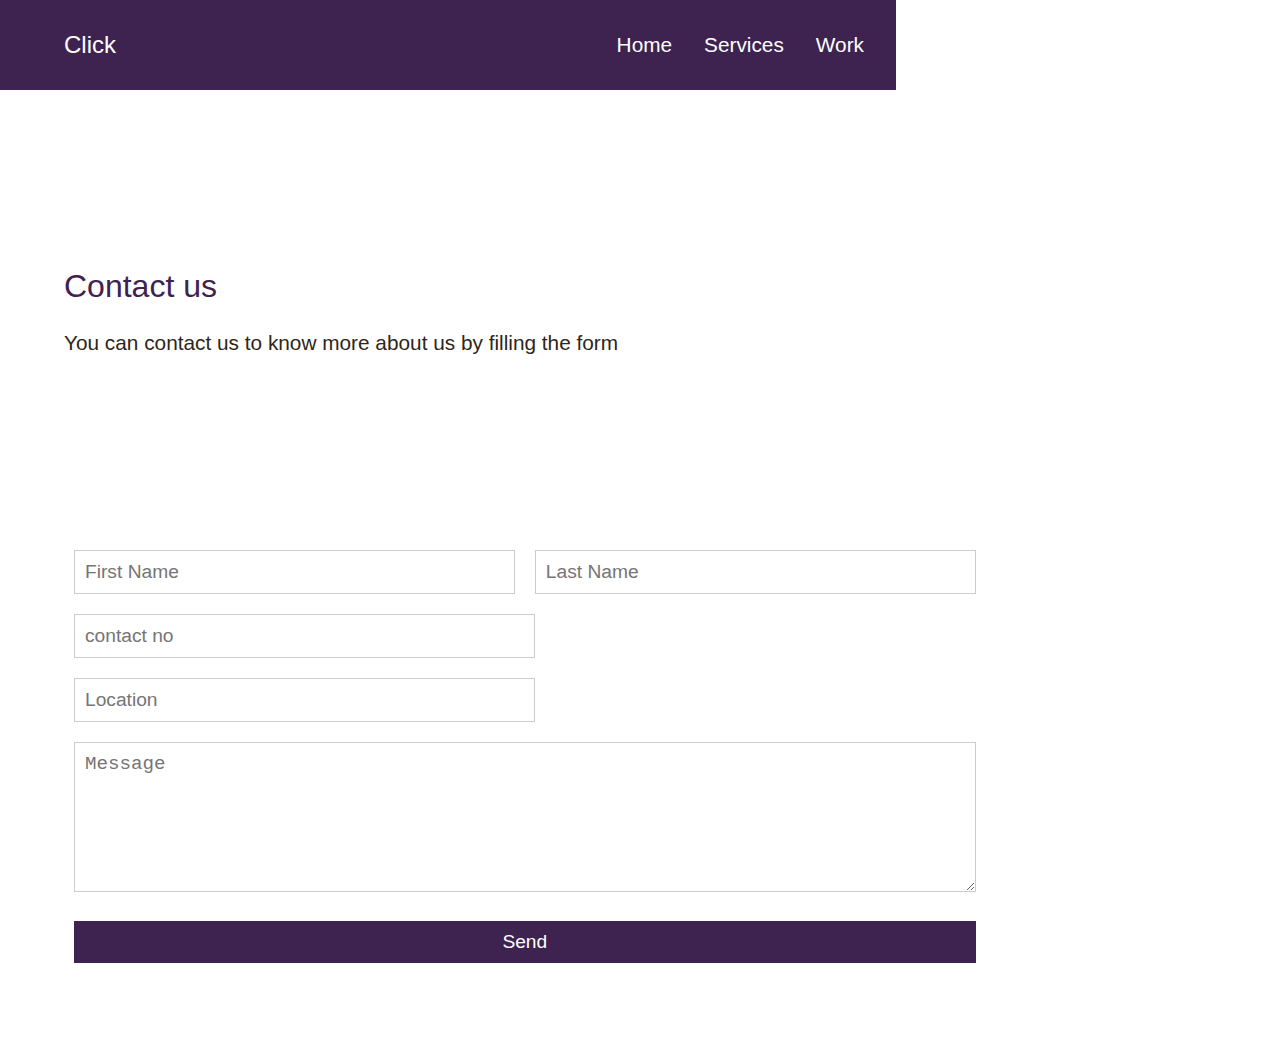
<file: contact.html>
<!DOCTYPE html>
<html lang="en">
  <head>
    <meta charset="UTF-8" />
    <meta http-equiv="X-UA-Compatible" content="IE=edge" />
    <meta name="viewport" content="width=device-width, initial-scale=1.0" />
    <link
      rel="stylesheet"
      href="https://cdnjs.cloudflare.com/ajax/libs/font-awesome/5.15.3/css/all.min.css"
      integrity="sha512-iBBXm8fW90+nuLcSKlbmrPcLa0OT92xO1BIsZ+ywDWZCvqsWgccV3gFoRBv0z+8dLJgyAHIhR35VZc2oM/gI1w=="
      crossorigin="anonymous"
      referrerpolicy="no-referrer"
    />
    <link rel="stylesheet" href="style.css">
    <title>PHOTO FASHION || Contact Page</title>
  </head>
  <body>
    <header>
      <div class="main-nav">
        <a href="index.html" class="logo">Click</a>

        <ul>
          <li><a href="index.html">home</a></li>
          <li><a href="services.html">services</a></li>
          <li><a href="work.html">work</a></li>
        </ul>
      </div>

      <div class="sub-nav">
        <ul>
          <li>
            <a href="#"><i class="fab fa-facebook-f"></i></a>
          </li>
          <li>
            <a href="#">
              <i class="fab fa-twitter"></i>
            </a>
          </li>
          <li>
            <a href="#">
              <i class="fab fa-instagram-square"></i>
            </a>
          </li>
        </ul>
      </div>
    </header>

    <div class="container">
      <div class="description">
        <h2 class="heading-secondary">
          Contact us
        </h2>
        <p>You can contact us to know more about us by filling the form </p>
      </div>

      <div class="contact-form mb">
        <form>
          <div class="row">
            <div class="input50">
              <input type="text" placeholder="First Name">
            </div>
            <div class="input50">
              <input type="text" placeholder="Last Name">
            </div>
          </div>

          <div class="row">
            <div class="input50">
              <input type="tel" placeholder="contact no">
            </div>
            </div>
          <div class="row">
            <div class="input50">
              <input type="text" placeholder="Location">
            </div>
            
          </div>

          <div class="row">
            <div class="input100">
              <textarea placeholder="Message"></textarea>
            </div>
          </div>
          

          <div class="row">
            <div class="input100">
              <input type="submit" value="Send"></input>
            </div>
          </div>
        </form>
      </div>

    </div>
  </body>
</html>
</file>
<file: style.css>
:root {
    --primary-color:rgb(62, 35, 80);
    --color-white: #fff;
    --color-black: rgb(46, 38, 24);
  }
  
  *,
  *::before,
  *::after {
    margin: 0;
    padding: 0;
    box-sizing: border-box;
  }
  
  body {
    font-family: sans-serif;
    font-size: 1.3rem;
    min-height: 100vh;
    line-height: 1.6;
  }
  
  /* utility  */
  .container {
    padding: 0 5%;
  }
  
  a {
    color: var(--color-white);
    text-decoration: none;
  }
  
  p {
    color: var(--color-black);
  }
  
  .mb {
    margin-bottom: 4rem;
  }
  
  .heading-primary {
    font-size: 2.5rem;
    font-weight: 300;
    line-height: 1;
    color: var(--primary-color);
    margin-bottom: 1rem;
  }
  
  .heading-secondary {
    font-size: 2rem;
    font-weight: 300;
    line-height: 1;
    color: var(--primary-color);
    margin-bottom: 1.5rem;
  }
  
  .heading-tertiary {
    font-size: 1.5rem;
    color: var(--primary-color);
    margin-bottom: .5rem;
  }
  
  /* header  */
  header {
    height: 10vh;
    display: flex;
  }
  
  .main-nav {
    width: 70%;
    background-color: var(--primary-color);
    padding-left: 5%;
    display: flex;
    align-items: center;
    justify-content: space-between;
  }
  
  .main-nav ul,
  .sub-nav ul {
    list-style: none;
    display: flex;
  }
  
  .main-nav ul li a {
    text-transform: capitalize;
    padding-right: 2rem;
  }
  
  .logo {
    font-size: 1.5rem;
  }
  
  .sub-nav {
    width: 30%;
    padding-right: 5%;
    display: flex;
    align-items: center;
    justify-content: flex-end;
  }
  
  .sub-nav ul li a {
    color: var(--primary-color);
    padding-left: 1.5rem;
  }
  
  /* hero  */
  .hero {
    height: calc(100vh - 10vh);
    display: flex;
    justify-content: space-between;
  }
  
  .content {
    flex: 0 0 50%;
    display: flex;
    flex-direction: column;
    align-items: flex-start;
    justify-content: center;
    padding-right: 1rem;
  }
  
  .hero-img {
    flex: 0 0 50%;
  }
  
  .hero-img img {
    width: 100%;
    height: 100%;
  }
  
  .btn {
    display: inline-block;
    background-color: var(--primary-color);
    padding: 0.5rem 1.5rem;
    margin-top: 4rem;
  }
  
  /* services  */
  .description {
    height: 50vh;
    width: 90%;
    display: flex;
    flex-direction: column;
    justify-content: center;
  }
  
  .cards {
    display: grid;
    grid-template-columns: repeat(auto-fit, minmax(300px, 1fr));
    gap: 4rem;
    text-align: center;
    margin-top: 4rem;
  }
  
  .card {
    margin-bottom: 2rem;
  }
  
  .card .icon img {
    width: 7rem;
    height: auto;
    margin-bottom: 3rem;
  }
  
  /* work  */
  .work {
    display: grid;
    grid-template-columns: repeat(auto-fit, minmax(300px, 1fr));
    gap: 2rem;
  }
  
  .work img {
    width: 100%;
    height: 100%;
  }
  
  /* contact  */
  .contact-form form {
    width: 80%;
  }
  
  .contact-form .row {
    width: 100%;
    display: flex;
  }
  
  .input50 {
    width: 50%;
    margin: 0 10px;
  }
  
  .input100 {
    width: 100%;
    margin: 0 10px;
  }
  
  .contact-form .row input,
  .contact-form .row textarea {
    font-size: 1.2rem;
    font-weight: 300;
    width: 100%;
    border: 1px solid rgba(0, 0, 0, 0.2);
    color: var(--color-black);
    padding: 10px;
    outline: none;
    margin: 10px 0;
  }
  
  .contact-form .row textarea {
    height: 150px;
  }
  
  .contact-form .row input[type="submit"] {
    background-color: var(--primary-color);
    color: var(--color-white);
    border: 0;
    cursor: pointer;
  }
  
  @media(max-width:950px) {
    .hero-img,
    .sub-nav {
      display: none;
    }
  
    .content {
      flex: 0 0 100%;
    }
  
    .main-nav {
      width: 100%;
    }
  
    .contact-form form {
      width: 100%;
    }
  
    .contact-form .row {
      flex-direction: column;
    }
  
    .contact-form .input100,
    .contact-form .input50 {
      width: 100%;
    }
  }
</file>
